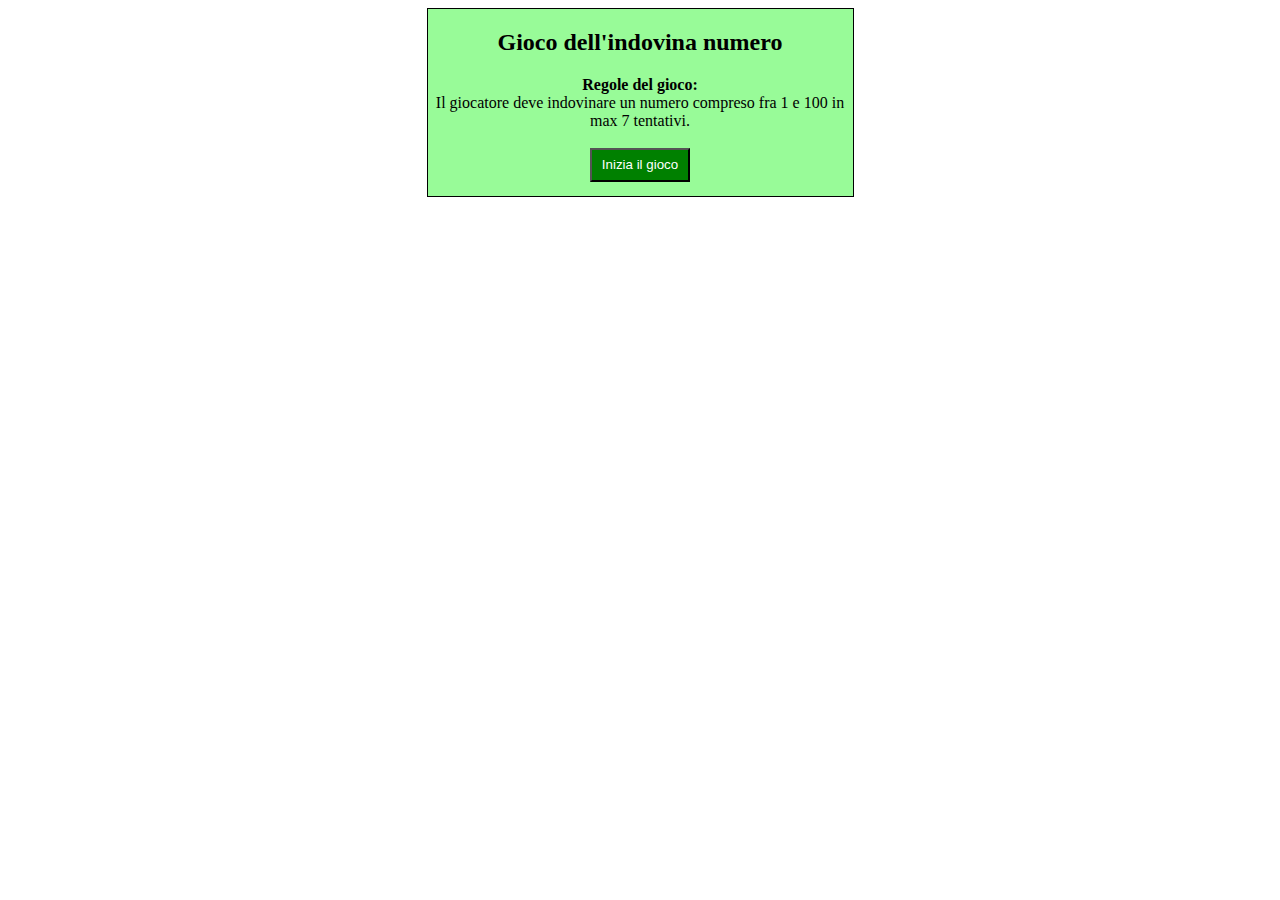
<file: index.html>
<!DOCTYPE html>
<html>
  
  <body>
    <style>
      #bottoneInizia{
        background-color: green;
        color: white;
        width: 100px;
        height: 34px;
      }
      #Contenitore{
        border: 1px solid black;
        background-color: palegreen;
        width: 425px;
        height: 187px;
      }
    </style>
     <center><div id="Contenitore">
      <h2 class="title"><center> Gioco dell'indovina numero</center>
    </h2>
    <div id ="body3">
      <center><b>Regole del gioco:</b></center>
    </div>
    <div id= "body1">
      <center>
      Il giocatore deve indovinare un numero compreso fra 1 e 100 
      in max 7 tentativi. </center>
    </div></br>
    <div id="body2">
      <center><button id="bottoneInizia" onclick = "location.href = 'indovinaNumero.php'">
        Inizia il gioco 
        </button></center>
    </div>
    </div></center>
   
  </body>
  
</html>
</file>
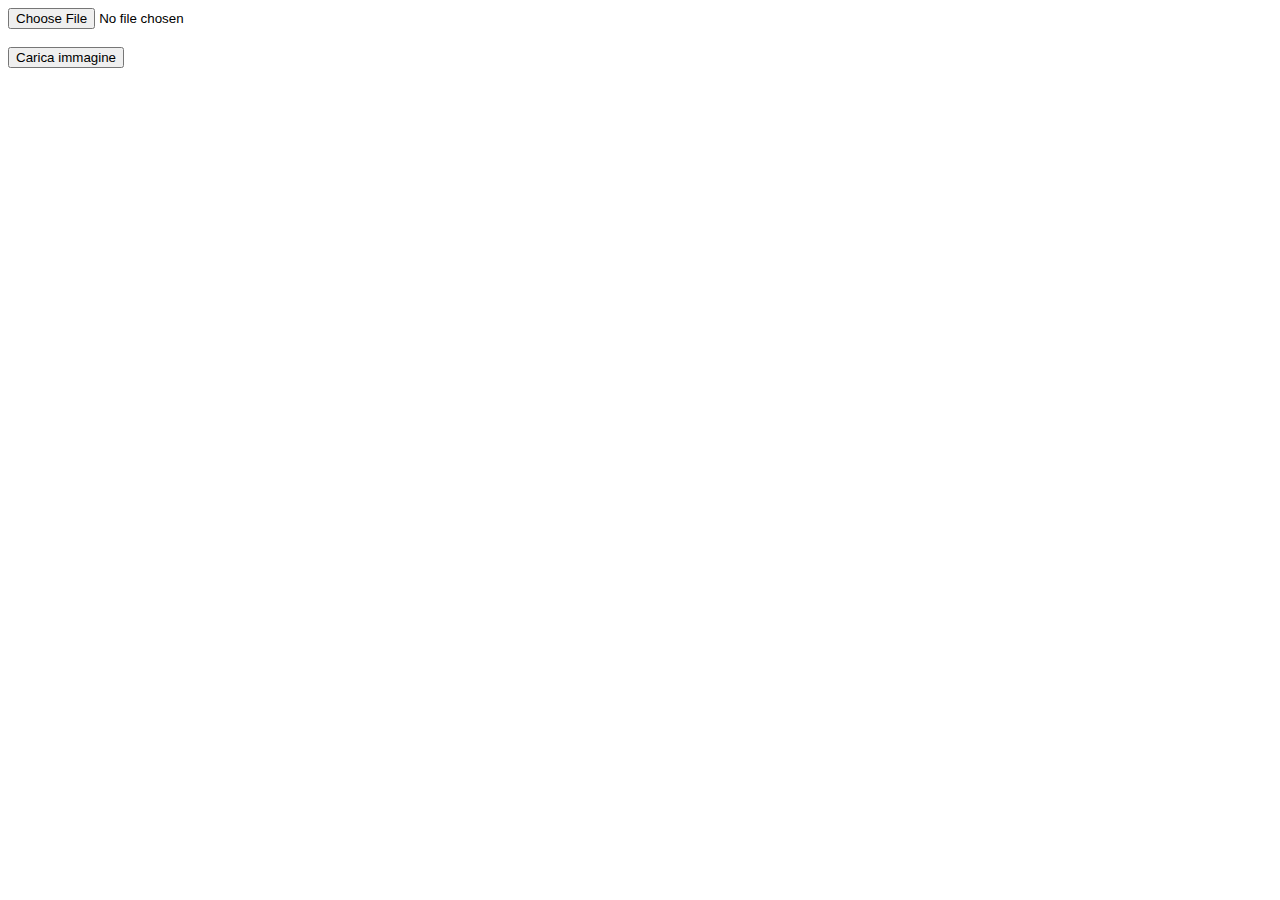
<file: caricamentoImmagine/index.html>
<!DOCTYPE html>
<html>
<body>

<form action="upload.php" method="post" enctype="multipart/form-data">
    <!-- Campo file di nome "image" -->
    <input name="image" type="file" size="40" />
    <br /><br />
    <!-- Pulsante -->
    <input name="upload" type="submit" value="Carica immagine" />
</form>
</body>
</html>
</file>
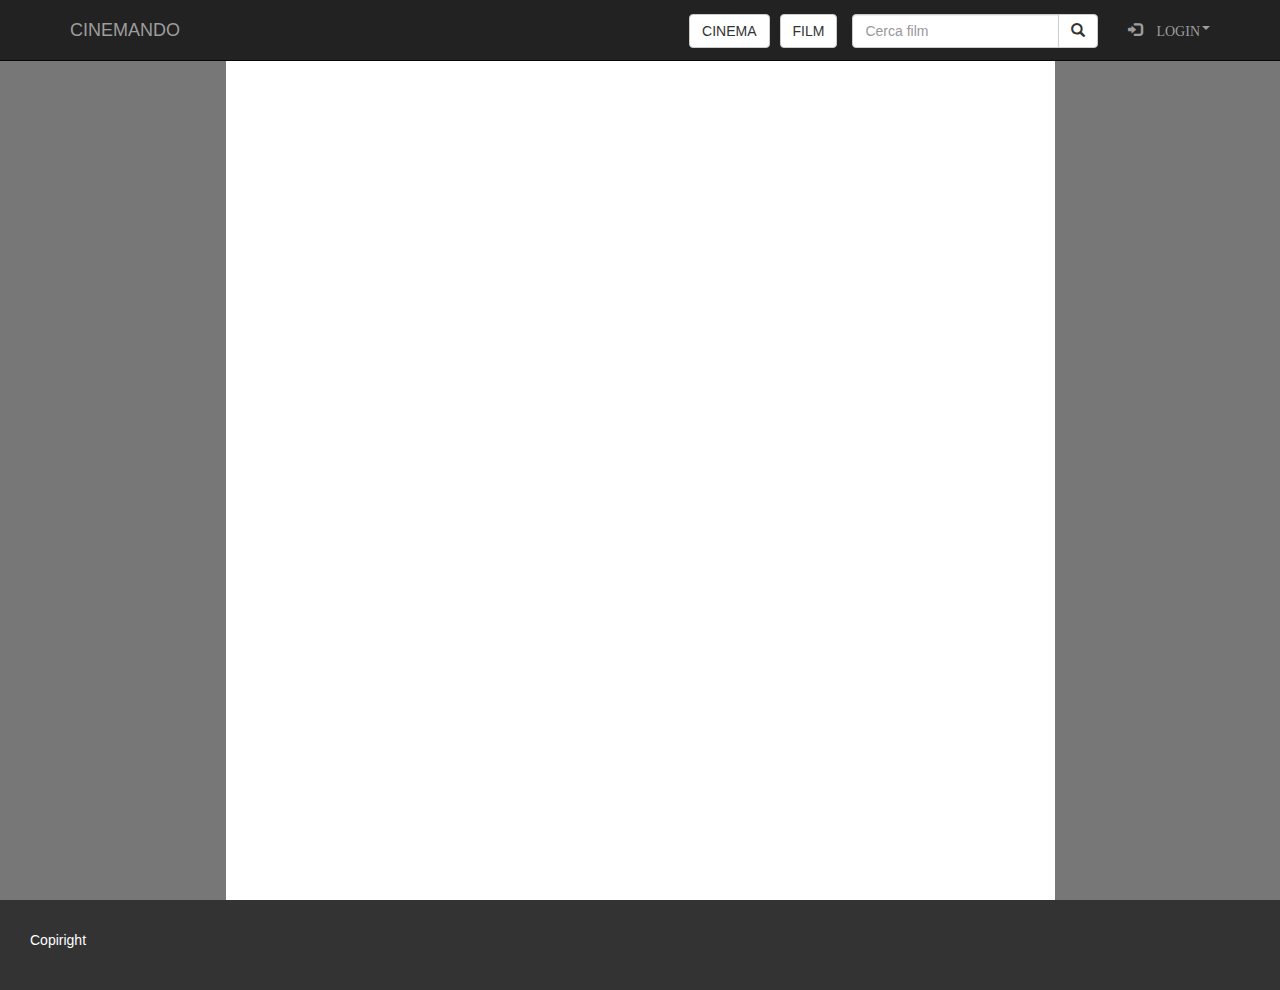
<file: Cinema/index.html>
<!DOCTYPE html>
<html>
  <head>
    <!-- Latest compiled and minified CSS -->
      <link rel="stylesheet" href="https://maxcdn.bootstrapcdn.com/bootstrap/3.3.7/css/bootstrap.min.css">

      <!-- jQuery library -->
      <script src="https://ajax.googleapis.com/ajax/libs/jquery/3.3.1/jquery.min.js"></script>

      <!-- Latest compiled JavaScript -->
      <script src="https://maxcdn.bootstrapcdn.com/bootstrap/3.3.7/js/bootstrap.min.js"></script>

      <link href="style.css" rel="stylesheet" type="text/css"> 
      
    
      <meta name="viewport" content="width=device-width, initial-scale=1"/>
    <style>
      .mygrid-wrapper-div {
    
    height: 728px;
    overflow: auto;
    
}
    /* width */
::-webkit-scrollbar {
    width: 10px;
}

/* Track */
::-webkit-scrollbar-track {
    background: #f1f1f1; 
}
 
/* Handle */
::-webkit-scrollbar-thumb {
    background: #888; 
}

/* Handle on hover */
::-webkit-scrollbar-thumb:hover {
    background: #555; 
}
    
      #btnLogin{
         margin-top: 14px;
         margin-left: 15px;
       }
      
      #btnSubmit{
         margin-top: 14px;
         margin-left: 15px;
      }
      
      #modalHeader{
        background-color: indianred;
        color: white;
      }
      
    </style>
  </head>
  <body>
    <nav class="navbar navbar-inverse navbar-fixed-top">
      <div class="container">
        <!-- Brand and toggle get grouped for better mobile display -->
        <div class="navbar-header">
          <button type="button" class="navbar-toggle collapsed" data-toggle="collapse" data-target="#bs-example-navbar-collapse-1" aria-expanded="false">
            <span class="sr-only">Toggle navigation</span>
            <span class="icon-bar"></span>
            <span class="icon-bar"></span>
            <span class="icon-bar"></span>
          </button>
          <a class="navbar-brand" href="index.html">CINEMANDO</a>
        </div>

        <!-- Collect the nav links, forms, and other content for toggling -->
        <div class="collapse navbar-collapse" id="bs-example-navbar-collapse-1">
          <ul class="nav navbar-nav navbar-right">
            <li><button id="btnMostra" style="margin-right: 10px; margin-top:14px;"class="btn btn-default">CINEMA</button></li>
            <li><button style="margin-top:14px;"class="btn btn-default">FILM</button></li>
            <form class="navbar-form navbar-left" action="">
              <div class="input-group" style="margin-top: 6px;">
                <input type="text" class="form-control" placeholder="Cerca film" name="search">
                <div class="input-group-btn">
                  <button class="btn btn-default" type="submit">
                    <i class="glyphicon glyphicon-search"></i>
                  </button>
                </div>
              </div>
            </form>
            <li class="dropdown">
              <a href="#" class="dropdown-toggle" data-toggle="dropdown" role="button" aria-haspopup="true" aria-expanded="false"><span class="glyphicon glyphicon-log-in"> LOGIN<span class="caret"></span></a>
              <ul class="dropdown-menu">
                <li><a href="loginAutista.php">Autista</a></li>
                <li role="separator" class="divider"></li>
                <li><a href="loginPasseggero.php">Passeggero</a></li>
              </ul>
            </li>
          </ul>
        
        </div><!-- /.navbar-collapse -->
      </div><!-- /.container-fluid -->
    </nav>
    
     <section class="cover">
      <div class="cover__filter"></div>
      <div class="cover__caption">
        <div class="cover__caption__copy">
            
           
        </div>
      </div>
    </section>
    
     <div id="contenitore" class="page mygrid-wrapper-div">
    
   
        
     </div>
    
    <footer class="footer">
      <p>Copiright</p>
    </footer>

   <script type="text/javascript" src="controller.js"></script>
  
  </body>
</html>
</file>
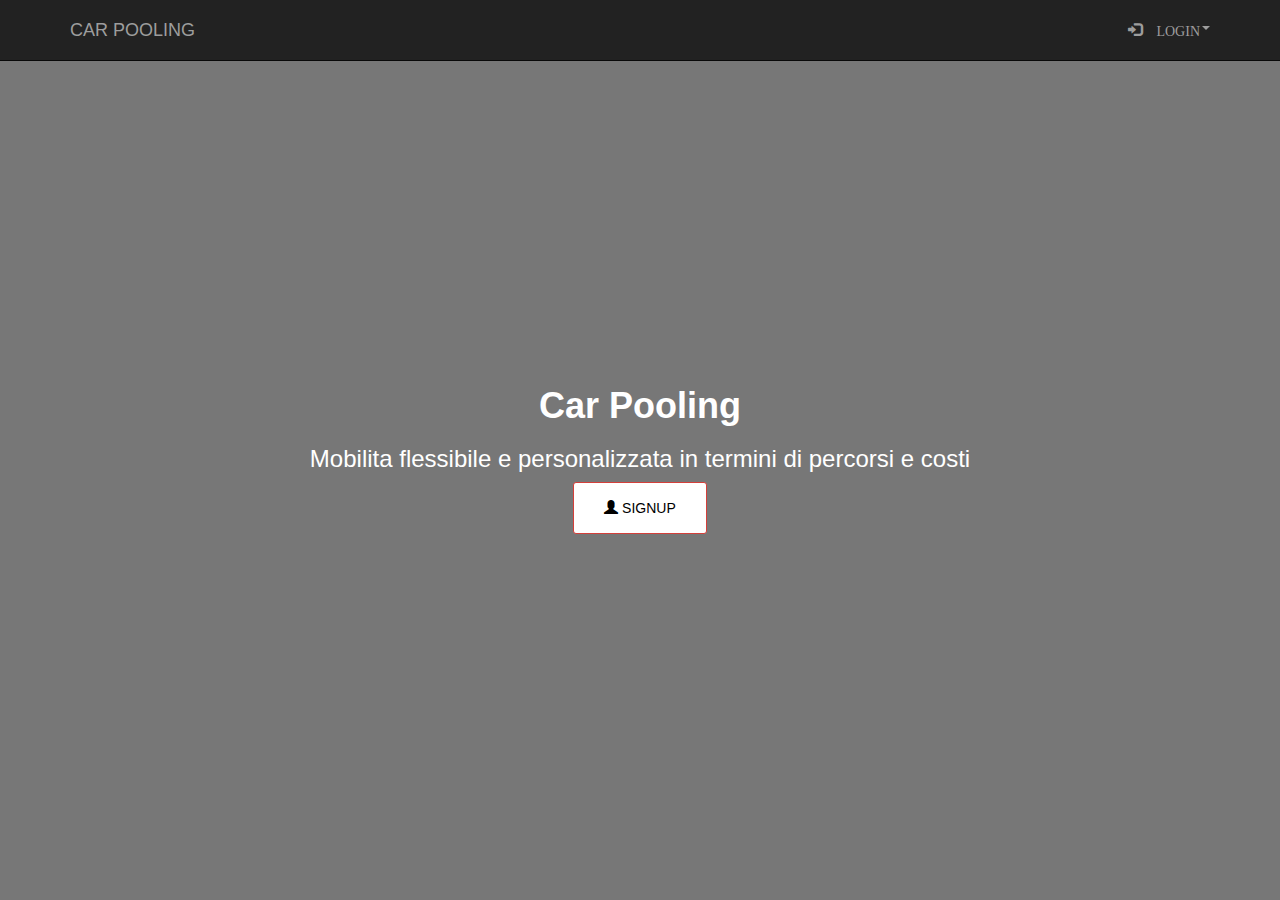
<file: Esercizio_Car_Pooling/index.html>
<!DOCTYPE html>
<html>
  <head>
    <!-- Latest compiled and minified CSS -->
      <link rel="stylesheet" href="https://maxcdn.bootstrapcdn.com/bootstrap/3.3.7/css/bootstrap.min.css">

      <!-- jQuery library -->
      <script src="https://ajax.googleapis.com/ajax/libs/jquery/3.3.1/jquery.min.js"></script>

      <!-- Latest compiled JavaScript -->
      <script src="https://maxcdn.bootstrapcdn.com/bootstrap/3.3.7/js/bootstrap.min.js"></script>

      <link href="style.css" rel="stylesheet" type="text/css"> 
      <meta name="viewport" content="width=device-width, initial-scale=1"/>
    <style>
      
      #btnLogin{
         margin-top: 14px;
         margin-left: 15px;
       }
      
      #btnSubmit{
         margin-top: 14px;
         margin-left: 15px;
      }
      
      #modalHeader{
        background-color: indianred;
        color: white;
      }
      
    </style>
  </head>
  <body>
    <nav class="navbar navbar-inverse navbar-fixed-top">
      <div class="container">
        <!-- Brand and toggle get grouped for better mobile display -->
        <div class="navbar-header">
          <button type="button" class="navbar-toggle collapsed" data-toggle="collapse" data-target="#bs-example-navbar-collapse-1" aria-expanded="false">
            <span class="sr-only">Toggle navigation</span>
            <span class="icon-bar"></span>
            <span class="icon-bar"></span>
            <span class="icon-bar"></span>
          </button>
          <a class="navbar-brand" href="index.html">CAR POOLING</a>
        </div>

        <!-- Collect the nav links, forms, and other content for toggling -->
        <div class="collapse navbar-collapse" id="bs-example-navbar-collapse-1">
          <ul class="nav navbar-nav navbar-right">
            <li class="dropdown">
              <a href="#" class="dropdown-toggle" data-toggle="dropdown" role="button" aria-haspopup="true" aria-expanded="false"><span class="glyphicon glyphicon-log-in"> LOGIN<span class="caret"></span></a>
              <ul class="dropdown-menu">
                <li><a href="loginAutista.php">Autista</a></li>
                <li role="separator" class="divider"></li>
                <li><a href="loginPasseggero.php">Passeggero</a></li>
              </ul>
            </li>
          </ul>
        
        </div><!-- /.navbar-collapse -->
      </div><!-- /.container-fluid -->
    </nav>
    
     <section class="cover">
      <div class="cover__filter"></div>
      <div class="cover__caption">
        <div class="cover__caption__copy">
          <h1><b>Car Pooling</b></h1>
          <h3>Mobilita flessibile e personalizzata in termini di percorsi e costi</h3>
           <button type="button" class="btn btn-danger button" data-toggle="modal" data-target="#myModal"><span class="glyphicon glyphicon-user"></span> SIGNUP</button>
        </div>
      </div>
    </section>
    
  <!-- Modal -->
  <div class="modal fade" id="myModal" role="dialog">
    <div class="modal-dialog">
    
      <!-- Modal content-->
      <div class="modal-content">
        <div id="modalHeader" class="modal-header">
          <button type="button" class="close" data-dismiss="modal">&times;</button>
          <center><h3 class="modal-title"><b>Registrati come</b></h3></center>
        </div>
        <div class="modal-body">
          <center><a href="registraPasseggero.php" id="btnPasseggero" type="button" class="btn btn-warning navbar-btn"><h4>Passeggero</h4></a>
            <a href="registraAutista.php" id="btnAutista" type="button" class="btn btn-success navbar-btn"><h4>Autista</h4></a>
        </div>
      </div>
      
    </div>
  </div>    
  </body>
</html>
</file>
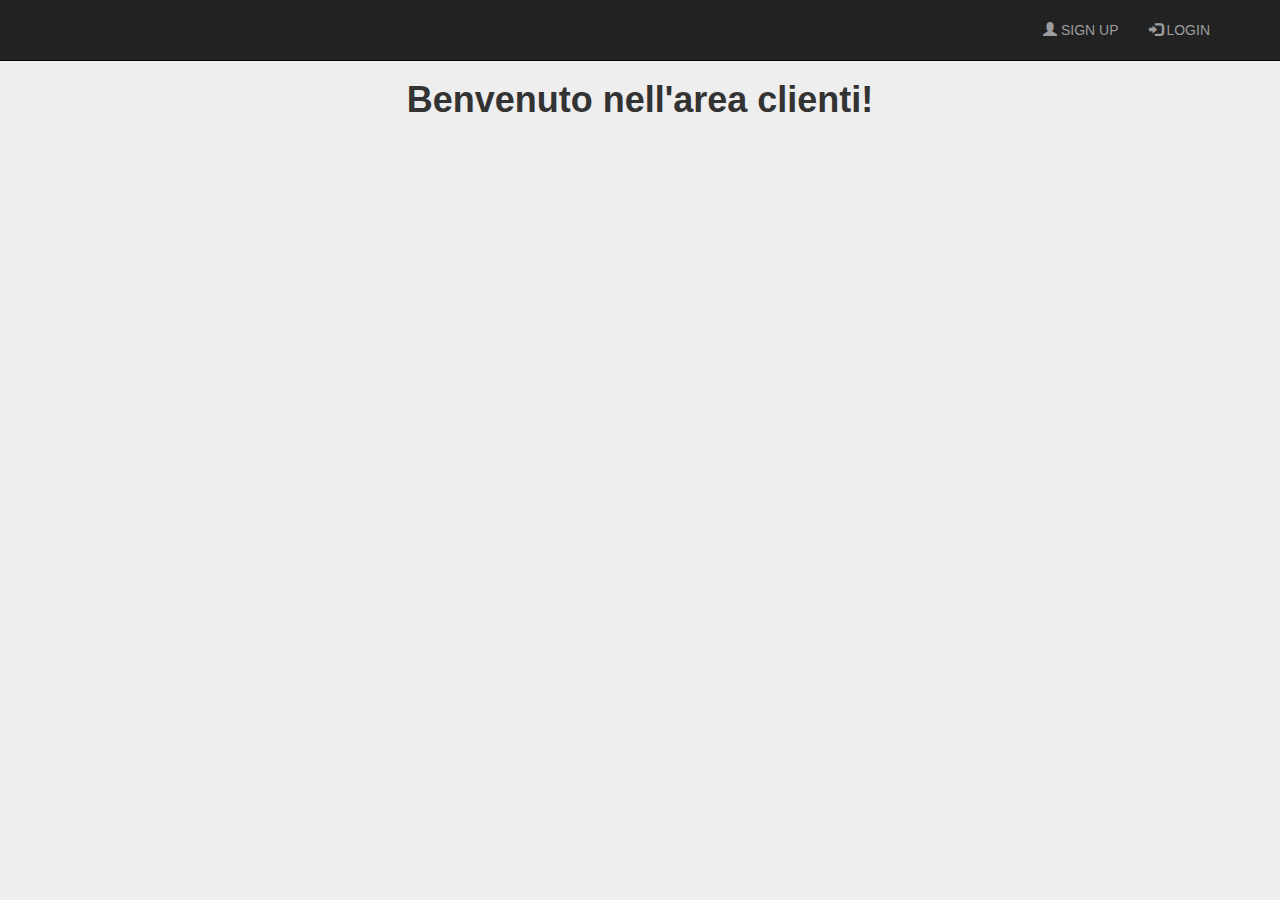
<file: login/index.html>
<!DOCTYPE html>
<html>
  <head>
     <!-- Latest compiled and minified CSS -->
      <link rel="stylesheet" href="https://maxcdn.bootstrapcdn.com/bootstrap/3.3.7/css/bootstrap.min.css">

      <!-- jQuery library -->
      <script src="https://ajax.googleapis.com/ajax/libs/jquery/3.3.1/jquery.min.js"></script>

      <!-- Latest compiled JavaScript -->
      <script src="https://maxcdn.bootstrapcdn.com/bootstrap/3.3.7/js/bootstrap.min.js"></script>
      
    <style>
      html,body{height: 100%;}
      body{background: #eee;}  

      .navbar-brand,
      .navbar-nav > li > a{
        height:60px;
        line-height:30px;
      }
    </style>
  </head>
  <body> 
    <nav class="navbar navbar-inverse navbar-fixed-top">
          <div class="container">
            <div class="navbar-header">
              <button type="button" class="navbar-toggle collapsed" data-toggle="collapse" data-target="#bs-example-navbar-collapse-1" aria-expanded="false">
                <span class="sr-only">Toggle navigation</span>
                <span class="icon-bar"></span>
                <span class="icon-bar"></span>
                <span class="icon-bar"></span>
              </button>
             
            </div>

            <!-- Collect the nav links, forms, and other content for toggling -->
            <div class="collapse navbar-collapse" id="bs-example-navbar-collapse-1">
              <ul class="nav navbar-nav navbar-right">
                <li><a href="registrazione.php"><span class="glyphicon glyphicon-user"></span> SIGN UP</a></li>
                <li><a href="signin.php"><span class="glyphicon glyphicon-log-in"></span> LOGIN</a></li>
              </ul>
            </div>
          </div>
        </nav>
        </br>
        </br>
        </br>
       <center><h1><b>Benvenuto nell'area clienti!</b></h1></center>
   </body>
</html>
</file>
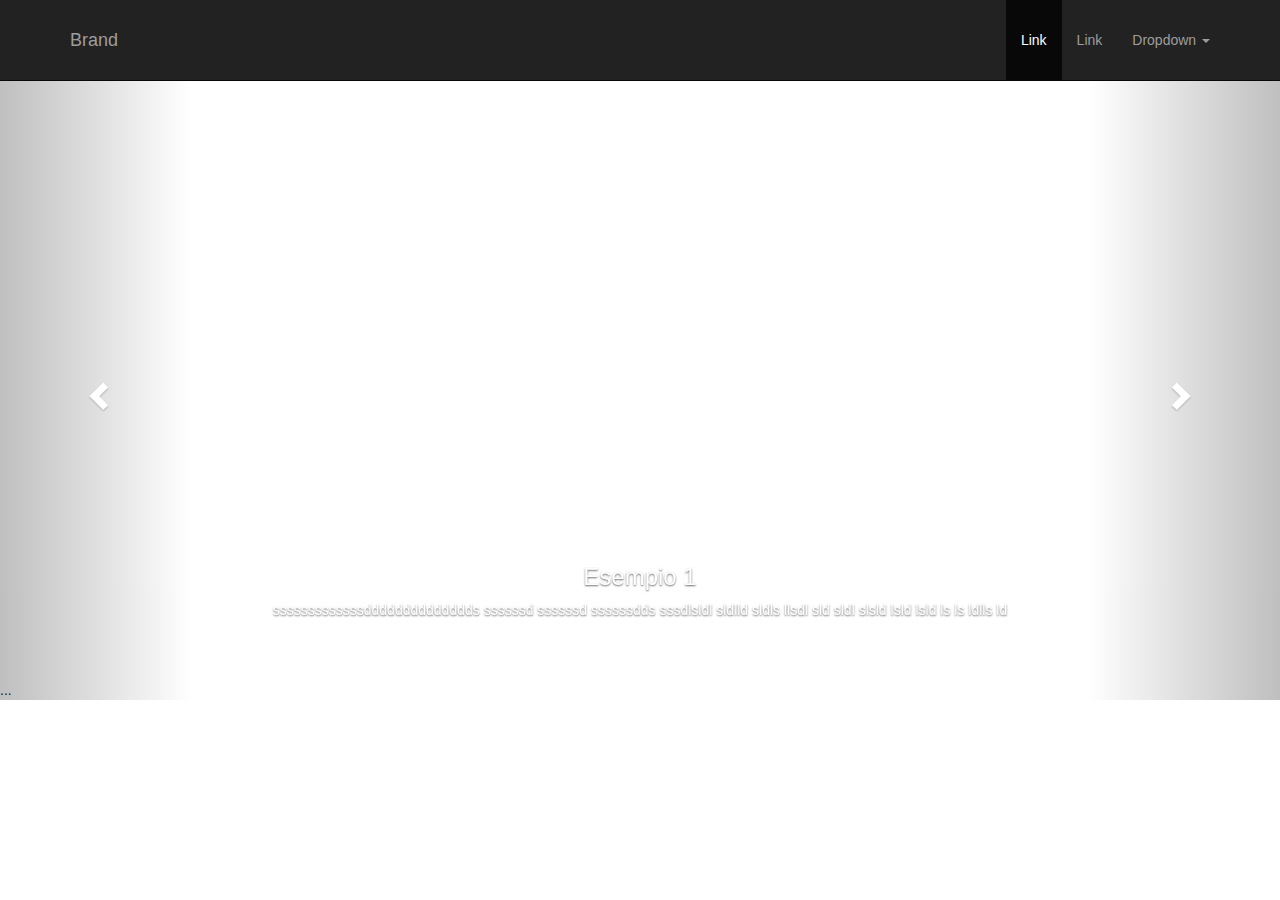
<file: test2/index.html>
<!DOCTYPE html>
<html>
  <head>
    <!-- Latest compiled and minified CSS -->
      <link rel="stylesheet" href="https://maxcdn.bootstrapcdn.com/bootstrap/3.3.7/css/bootstrap.min.css">

      <!-- jQuery library -->
      <script src="https://ajax.googleapis.com/ajax/libs/jquery/3.3.1/jquery.min.js"></script>

      <!-- Latest compiled JavaScript -->
      <script src="https://maxcdn.bootstrapcdn.com/bootstrap/3.3.7/js/bootstrap.min.js"></script>

      <link href="style.css" rel="stylesheet" type="text/css"> 
      <meta name="viewport" content="width=device-width, initial-scale=1"/>
  </head>
  <body>
    <nav class="navbar navbar-inverse navbar-fixed-top">
      <div class="container">
        <!-- Brand and toggle get grouped for better mobile display -->
        <div class="navbar-header">
          <button type="button" class="navbar-toggle collapsed" data-toggle="collapse" data-target="#bs-example-navbar-collapse-1" aria-expanded="false">
            <span class="sr-only">Toggle navigation</span>
            <span class="icon-bar"></span>
            <span class="icon-bar"></span>
            <span class="icon-bar"></span>
          </button>
          <a class="navbar-brand" href="#">Brand</a>
        </div>

        <!-- Collect the nav links, forms, and other content for toggling -->
        <div class="collapse navbar-collapse" id="bs-example-navbar-collapse-1">
          <ul class="nav navbar-nav navbar-right">
            <li class="active"><a href="#">Link <span class="sr-only">(current)</span></a></li>
            <li><a href="#">Link</a></li>
            <li class="dropdown">
              <a href="#" class="dropdown-toggle" data-toggle="dropdown" role="button" aria-haspopup="true" aria-expanded="false">Dropdown <span class="caret"></span></a>
              <ul class="dropdown-menu">
                <li><a href="#">Action</a></li>
                <li><a href="#">Another action</a></li>
                <li><a href="#">Something else here</a></li>
                <li role="separator" class="divider"></li>
                <li><a href="#">Separated link</a></li>
                <li role="separator" class="divider"></li>
                <li><a href="#">One more separated link</a></li>
              </ul>
            </li>
          </ul>
        </div><!-- /.navbar-collapse -->
      </div><!-- /.container-fluid -->
    </nav>
    
    
    <div id="carousel-example-generic" class="carousel slide" data-ride="carousel">
      <!-- Indicators -->
      <ol class="carousel-indicators">
        <li data-target="#carousel-example-generic" data-slide-to="0" class="active"></li>
        <li data-target="#carousel-example-generic" data-slide-to="1"></li>
        <li data-target="#carousel-example-generic" data-slide-to="2"></li>
      </ol>

      <!-- Wrapper for slides -->
      <div class="carousel-inner" role="listbox">
        <div class="item active" style="background-image: url(https://source.unsplash.com/category/nature/);">
          <div class="carousel-caption">
            <h3>Esempio 1 </h3>
            <p>
              sssssssssssssdddddddddddddds ssssssd ssssssd ssssssdds sssdlsldl sldlld sldls llsdl sld sldl slsld lsld lsld ls ls ldlls ld
            </p>
          </div>
        </div>
        <div class="item" style="background-image: url(https://source.unsplash.com/category/buildings/);">
          <div class="carousel-caption">
            <h3>Esempio 2 </h3>
            <p>
              sssssssssssssdddddddddddddds ssssssd ssssssd ssssssdds sssdlsldl sldlld sldls llsdl sld sldl slsld lsld lsld ls ls ldlls ld
            </p>
          </div>
        </div>
        <div class="item" style="background-image: url(https://source.unsplash.com/category/food/);">
          <div class="carousel-caption">
            <h3>Esempio 3 </h3>
            <p>
              sssssssssssssdddddddddddddds ssssssd ssssssd ssssssdds sssdlsldl sldlld sldls llsdl sld sldl slsld lsld lsld ls ls ldlls ld
            </p>
          </div>
        </div>
        ...
      </div>

      <!-- Controls -->
      <a class="left carousel-control" href="#carousel-example-generic" role="button" data-slide="prev">
        <span class="glyphicon glyphicon-chevron-left" aria-hidden="true"></span>
        <span class="sr-only">Previous</span>
      </a>
      <a class="right carousel-control" href="#carousel-example-generic" role="button" data-slide="next">
        <span class="glyphicon glyphicon-chevron-right" aria-hidden="true"></span>
        <span class="sr-only">Next</span>
      </a>
    </div>
    
    
  </body>
</html>
</file>
<file: Cinema/style.css>
html,body{height: 100%;}
body{background: #eee;}

.navbar-brand,
.navbar-nav > li > a{
  height:60px;
  line-height:30px;
}

#btnLogin{
    margin-top: 14px;
    margin-left: 15px;
}


.carousel-inner > .item{
  min-height:600px;
  background-size:cover;
  background-position: center center;
}

/*-------------------------
General 
-------------------------*/
.button{display: inline-block; background: #fff; color: #000; padding: 15px 30px; border-radius: 3px; text-decoration: none;}
.button__header{ }


/*-------------------------
Cover  -- img cover: --> http://compas.com.hr/cmsslike/aktualnolight_elementi5210slika1.jpg
-------------------------*/
.cover{height: 100%;
   background-image: url("https://ksr-ugc.imgix.net/assets/011/862/852/aff55dfae758c54e0f498e7c4385fad1_original.jpg?crop=faces&w=1552&h=873&fit=crop&v=1463705909&auto=format&q=92&s=21250d08f8032bc625bed4009ece1573");
   background-size: cover;
   -o-background-size-size: cover;
   -moz-background-size: cover;
   background-position: center center;
   position: relative;
 }
.cover__filter{ background: #000; width: 100%; height: 100%; position: absolute; z-index: 0; opacity: 0.5; }
.cover__caption{ display: table; height: 100%; width: 100%; position: relative; z-index: 1; padding: 0 20px;}
.cover__caption__copy{ display: table-cell; vertical-align: middle; text-align: center; color: #fff;}

.cover--singlePage{height: 50%;}
.cover--singlePage h1{font-size: 42px;}

/*-------------------------
Page #001c38
-------------------------*/
.page{
  background: #eee;
  max-width: 829px;
  margin: 0px auto;
  margin-top: -982px;
  background: #fff;
  padding: 491px 51px;
  position: relative;
  z-index: 1;
}

/*-------------------------
Footer
-------------------------*/
.footer{background: #333; padding: 30px; color: #fff;}
</file>
<file: Esercizio_Car_Pooling/style.css>
html,body{height: 100%;}
body{background: #eee;}

.navbar-brand,
.navbar-nav > li > a{
  height:60px;
  line-height:30px;
}

#btnLogin{
    margin-top: 14px;
    margin-left: 15px;
}


.carousel-inner > .item{
  min-height:600px;
  background-size:cover;
  background-position: center center;
}

/*-------------------------
General
-------------------------*/
.button{display: inline-block; background: #fff; color: #000; padding: 15px 30px; border-radius: 3px; text-decoration: none;}
.button__header{ }


/*-------------------------
Cover
-------------------------*/
.cover{height: 100%;
   background-image: url("https://www.cellularline.com//media/wysiwyg/esplora/viaggi/bnr_viaggi_800x800_mobile_3_1.jpg");
   background-size: cover;
   -o-background-size-size: cover;
   -moz-background-size: cover;
   background-position: center center;
   position: relative;
 }
.cover__filter{ background: #000; width: 100%; height: 100%; position: absolute; z-index: 0; opacity: 0.5; }
.cover__caption{ display: table; height: 100%; width: 100%; position: relative; z-index: 1; padding: 0 20px;}
.cover__caption__copy{ display: table-cell; vertical-align: middle; text-align: center; color: #fff;}

.cover--singlePage{height: 50%;}
.cover--singlePage h1{font-size: 42px;}


/*-------------------------
Single page
-------------------------*/
.singlePage{}
.singlePage__copy{max-width: 800px; margin: 0px auto; margin-top: -60px; background: #fff; padding: 20px 40px; position: relative; z-index: 1;}
.singlePage__copy__meta{font-weight: bold; font-size: 18px; font-style: italic;}
.singlePage__copy__title{font-size: 32px;}
</file>
<file: test2/style.css>
body{
  padding-top:80px;
}
.navbar-brand,
.navbar-nav > li > a{
  height:80px;
  line-height:50px;
}

.carousel-inner > .item{
  min-height:600px;
  background-size:cover;
  background-position: center center;
}
</file>
